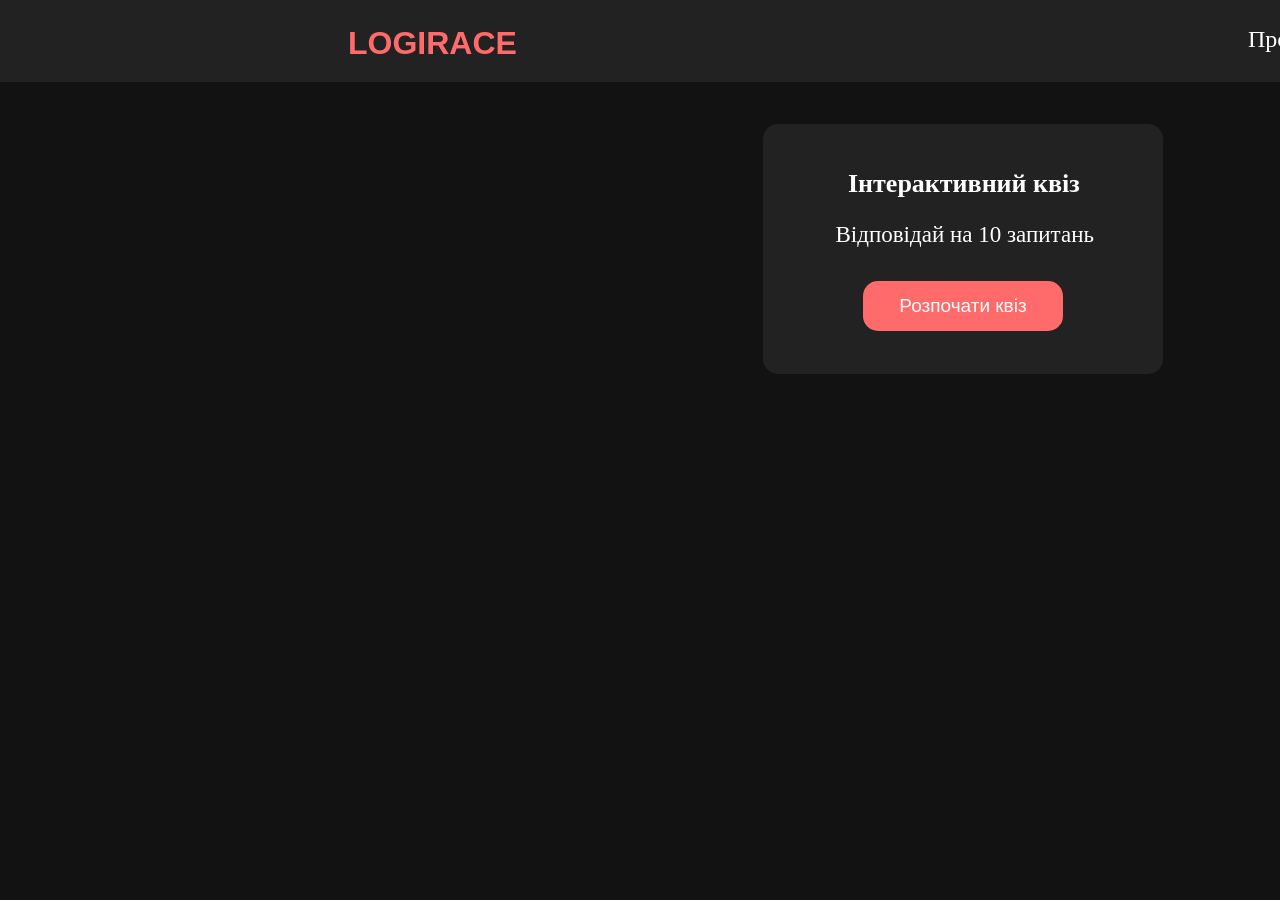
<file: index.html>
<!DOCTYPE html>
<html lang="en">

<head>
    <meta charset="UTF-8">
    <meta name="viewport" content="width=device-width, initial-scale=1.0">
    <title>logirace</title>
    <link rel="stylesheet" href="style.css">
</head>

<body>
    <div class="div-head">
        <h1 class="h1-name">LOGIRACE</h1>
            <a href="about-us.html" class="about-us">Про нас</a>
            <a href="contact-us.html" class="contact-us">Контакти</a>
            <button class="btn-theme" id="btn">🌓</button>
    </div>

    <div class="div-start">
        <h1 class="h1-quiz">Інтерактивний квіз</h1>
        <p class="p-quiz">Відповідай на 10 запитань</p>
        <button class="start-quiz"><a class="a-quiz" href="quiz.html">Розпочати квіз</a></button>
    </div>
</body>

<script src="script.js"></script>

</html>
</file>
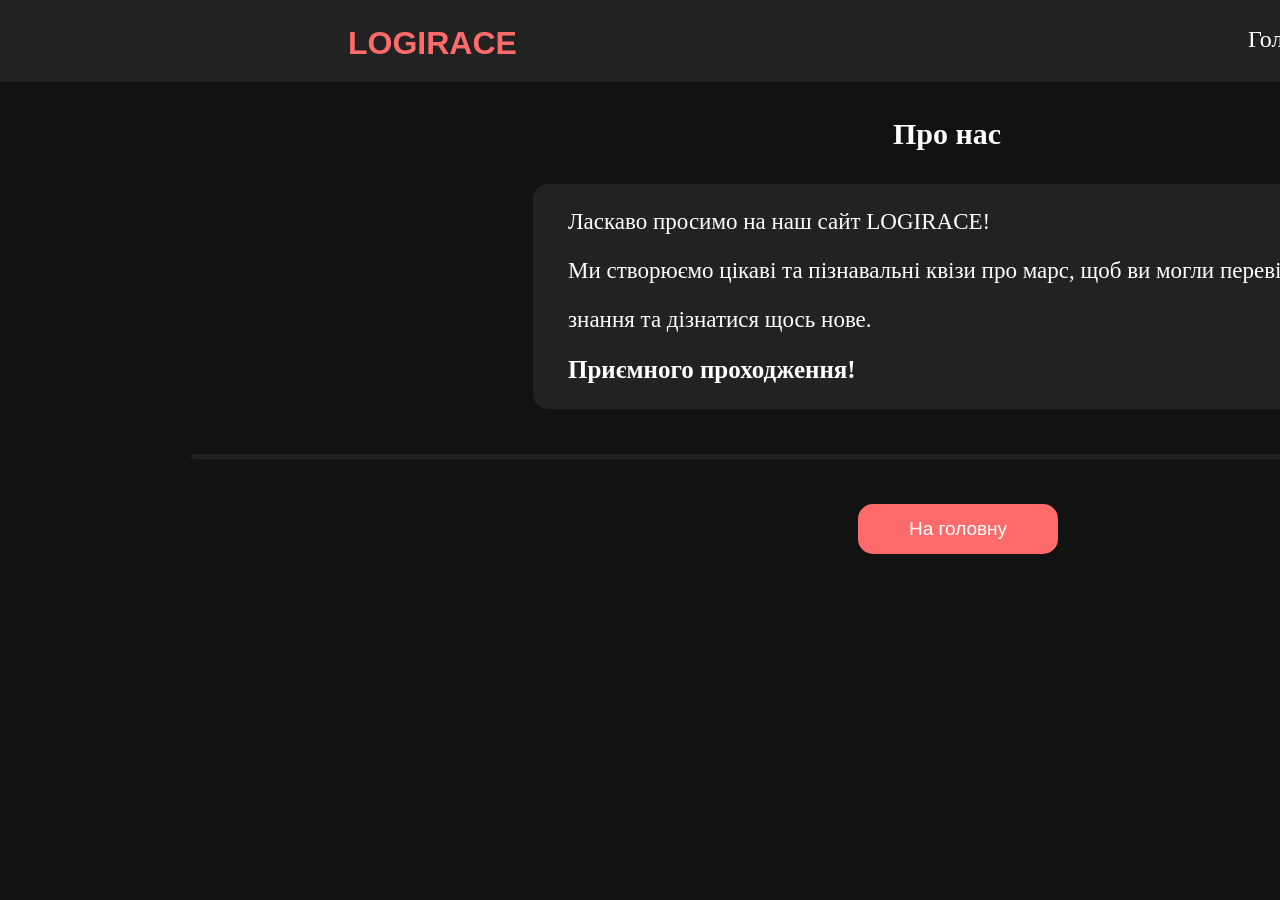
<file: about-us.html>
<!DOCTYPE html>
<html lang="en">

<head>
    <meta charset="UTF-8">
    <meta name="viewport" content="width=device-width, initial-scale=1.0">
    <title>logirace</title>
    <link rel="stylesheet" href="about-us.css">
</head>

<body>

    <div class="div-head">
        <h1 class="h1-name"><a href="index.html" class="home">LOGIRACE</a></h1>
            <a href="index.html" class="about-us">Головна</a>
            <a href="contact-us.html" class="contact-us">Контакти</a>
            <button class="btn-theme" id="btn">🌓</button>
    </div>

    <h1 class="h1-about">Про нас</h1>
    
    <div class="div-about">
        <p class="p-hello">Ласкаво просимо на наш сайт LOGIRACE!</p>        
        <p class="p-new">Ми створюємо цікаві та пізнавальні квізи про марс, щоб ви могли перевірити свої</p>
        <p class="p-again">знання та дізнатися щось нове.</p>
        <h2 class="h2-end">Приємного проходження!</h2>
    </div>

    <div class="line"></div>
    
     <button class="btn-home"><a href="index.html" class="a-home">На головну</a></button>
     
</body>

<script src="about-us.js"></script>

</html>
</file>
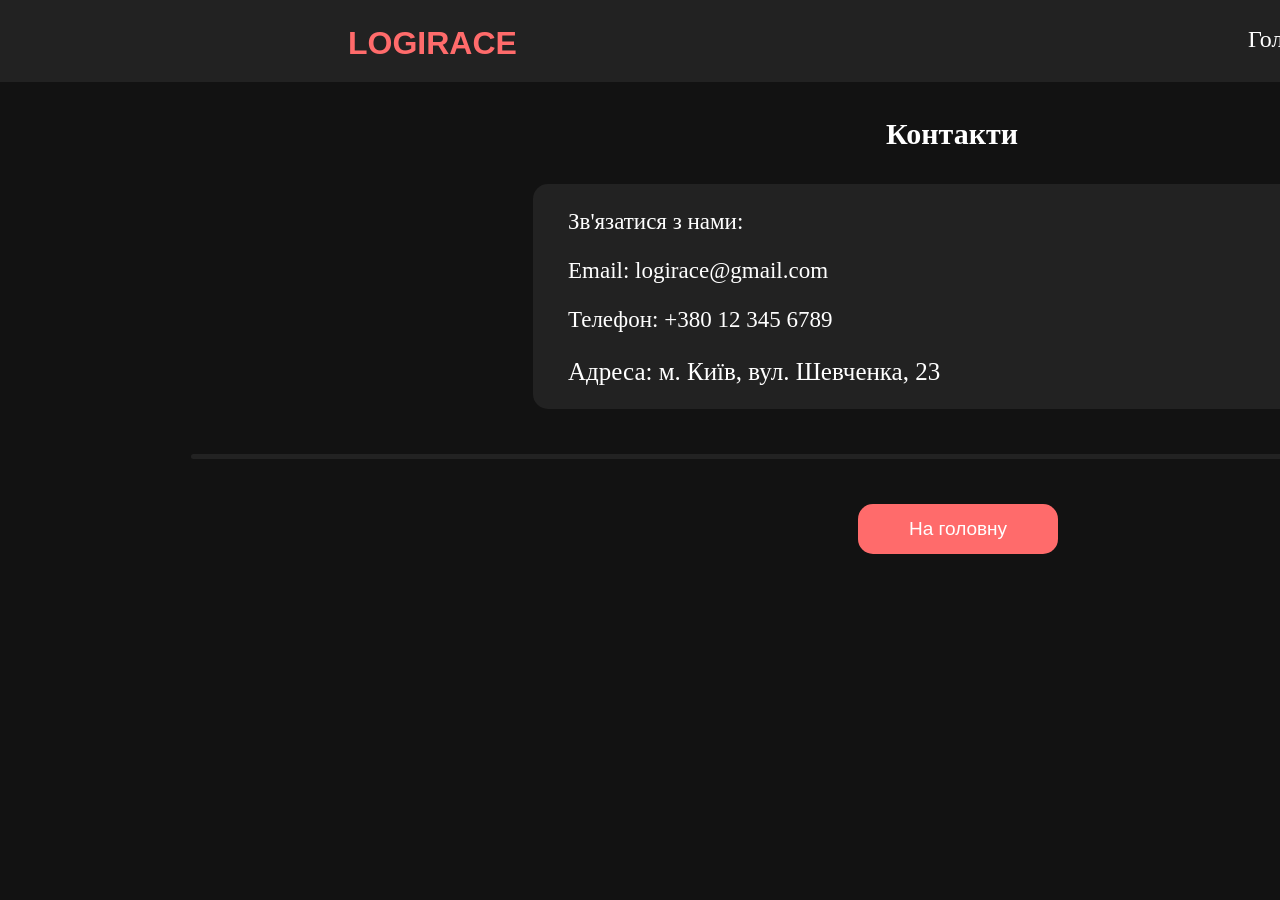
<file: contact-us.html>
<!DOCTYPE html>
<html lang="en">

<head>
    <meta charset="UTF-8">
    <meta name="viewport" content="width=device-width, initial-scale=1.0">
    <title>logirace</title>
    <link rel="stylesheet" href="contact-us.css">
</head>

<body>

    <div class="div-head">
        <h1 class="h1-name"><a href="index.html" class="home">LOGIRACE</a></h1>
            <a href="index.html" class="about-us">Головна</a>
            <a href="about-us.html" class="contact-us">Про нас</a>
            <button class="btn-theme" id="btn">🌓</button>
    </div>

    <h1 class="h1-contact">Контакти</h1>
    
    <div class="div-contact">
        <p class="p-contact">Зв'язатися з нами:</p>
        <p class="p-email">Email: logirace@gmail.com</p>
        <p class="p-number">Телефон: +380 12 345 6789</p>
        <p class="p-street">Адреса: м. Київ, вул. Шевченка, 23</p>
    </div>

    <div class="line"></div>
    
     <button class="btn-home"><a href="index.html" class="a-home">На головну</a></button>
     
</body>

<script src="contact-us.js"></script>

</html>
</file>
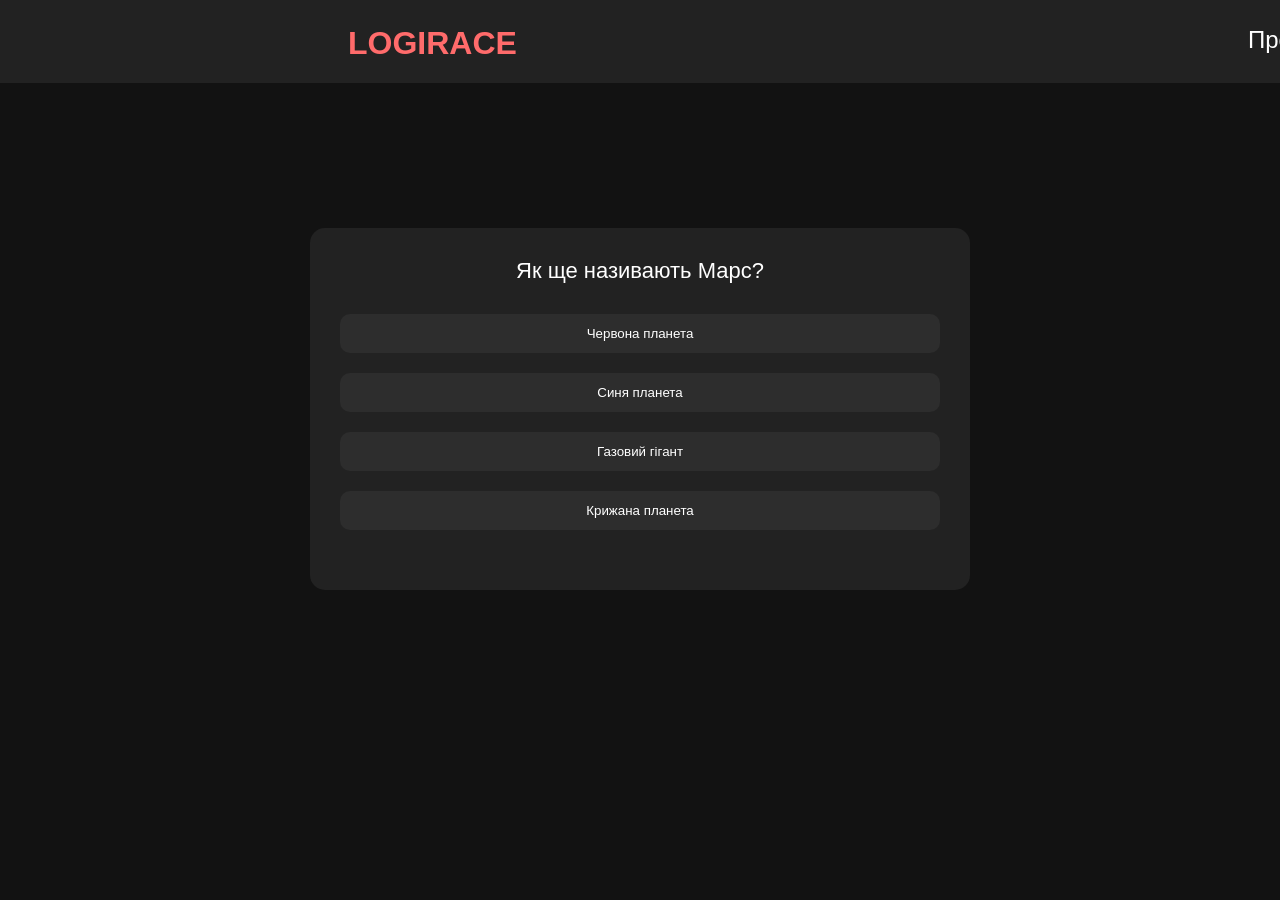
<file: quiz.html>
<!DOCTYPE html>
<html lang="uk">

<head>
    <meta charset="UTF-8">
    <meta name="viewport" content="width=device-width, initial-scale=1.0">
    <title>logirace</title>
    <link rel="stylesheet" href="quiz.css">
</head>

<body>

    <div class="div-head">
        <h1 class="h1-name">
            <a href="index.html" class="home">LOGIRACE</a>
        </h1>

        <a href="about-us.html" class="about-us">Про нас</a>
        <a href="contact-us.html" class="contact-us">Контакти</a>

        <button class="btn-theme" id="btn">🌓</button>
    </div>

    <div class="quiz">
        <div id="question"></div>
        <div id="answers"></div>
        <button id="nextBtn">Далі</button>
        <div id="result"></div>
        <button id="homeBtn" onclick="window.location.href='index.html'">На головну</button>
    </div>
    <script src="quiz.js"></script>

</body>
</html>
</file>
<file: style.css>
body {
    background-color: #121212;
    overflow-x: hidden;
}

.div-head {
    position: relative;
    top: -25px;
    left: -10px;
    width: 106%;
    background-color: #222222;
}

.h1-name {
    position: relative;
    color: #FF6B6B;
    font-family: 'Segoe UI', Tahoma, Geneva, Verdana, sans-serif;
    left: 350px;
    top: 29px;
}

a:hover {
    transition: 0.3s;
    color: #FF6B6B;
}

a:active {
    transition: 0.3s;
    color: white;
}

.about-us {
    position: relative;
    text-decoration: none;
    color: white;
    font-size: 24px;
    top: -28.5px;
    left: 1250px;
}

.contact-us {
    position: relative;
    text-decoration: none;
    color: white;
    font-size: 24px;
    top: -28.5px;
    left: 1350px;
}

.btn-theme {
    position: relative;
    text-decoration: none;
    color: white;
    font-size: 20px;
    top: -28.5px;
    left: 1450px;
    background-color: #222222;
    border: none;
}

.btn-theme {
    position: relative;
    font-size: 20px;
    top: -28.5px;
    left: 1450px;
    cursor: pointer;
}

.btn-theme:hover {
    background-color: #181414;
    border-radius: 15px;
    transition: 0.3s;
}

.btn-theme:active {
    background-color: #222222;
    border-radius: 15px;
    transition: 0.3s;
    font-size: 20px;
}

.div-start {
    position: relative;
    background-color: #222222;
    width: 400px;
    height: 250px;
    left: 755px;
    border-radius: 15px;
}

.h1-quiz {
    position: relative;
    font-size: 26px;
    left: 85px;
    top: 45px;
    color: white;
}

.p-quiz {
    position: relative;
    font-size: 23px;
    left: 72.5px;
    top: 45px;
    color: white;
}

.start-quiz {
    position: relative;
    background-color: #FF6B6B;
    color: white;
    top: 55px;
    left: 100px;
    width: 200px;
    height: 50px;
    border-radius: 15px;
    font-size: 19px;
    text-decoration: none;
    border: none;
    cursor: pointer;
}

.start-quiz:hover{
    position: relative;
    width: 200px;
    height: 55px;
    transition: 0.3s;
}

.start-quiz:active {
    position: relative;
    height: 50px;
    transition: 0.3s;
}

.a-quiz {
    color: white;
    text-decoration: none;
}

.a-quiz:hover {
    color: white;
    text-decoration: none;
}

.dark {
    background-color: #181717;
    transition: 0.3s;
}
</file>
<file: about-us.css>
body {
    background-color: #121212;
    overflow-x: hidden;
}

.div-head {
    position: relative;
    top: -25px;
    left: -10px;
    width: 106%;
    background-color: #222222;
}

.h1-name {
    position: relative;
    color: #FF6B6B;
    font-family: 'Segoe UI', Tahoma, Geneva, Verdana, sans-serif;
    left: 350px;
    top: 29px;
}

a:hover {
    transition: 0.3s;
    color: #FF6B6B;
}

a:active {
    transition: 0.3s;
    color: white;
}

.about-us {
    position: relative;
    text-decoration: none;
    color: white;
    font-size: 24px;
    top: -28.5px;
    left: 1250px;
}

.contact-us {
    position: relative;
    text-decoration: none;
    color: white;
    font-size: 24px;
    top: -28.5px;
    left: 1350px;
}

.btn-theme {
    position: relative;
    text-decoration: none;
    color: white;
    font-size: 20px;
    top: -28.5px;
    left: 1450px;
    background-color: #222222;
    border: none;
}

.btn-theme {
    position: relative;
    font-size: 20px;
    top: -28.5px;
    left: 1450px;
    cursor: pointer;
}

.btn-theme:hover {
    background-color: #181414;
    border-radius: 15px;
    transition: 0.3s;
}

.btn-theme:active {
    background-color: #222222;
    border-radius: 15px;
    transition: 0.3s;
    font-size: 20px;
}

.home {
    text-decoration: none;
    color: #FF6B6B;
}

.home:active {
    color:#FF6B6B;
}

.div-about {
    position: relative;
    background-color: #222222;
    width: 850px;
    height: 225px;
    left: 525px;
    border-radius: 15px;
}

.h1-about {
    position: relative;
    font-size: 30px;
    left: 885px;
    top: -10px;
    color: white;
}

.p-hello {
    position: relative;
    font-size: 23px;
    left: 35px;
    top: 25px;
    color: white;
}

.p-new {
    position: relative;
    font-size: 23px;
    left: 35px;
    top: 25px;
    color: white;
}

.p-again {
    position: relative;
    font-size: 23px;
    left: 35px;
    top: 25px;
    color: white;
}

.h2-end {
    position: relative;
    font-size: 25px;
    left: 35px;
    top: 25px;
    color: white;
}

.line {
    position: relative;
    background-color: #222222;
    width: 1500px;
    height: 5px;
    left: 182.5px;
    top: 45px;
    border-radius: 15px;
}

.btn-home {
    position: relative;
    background-color: #FF6B6B;
    color: white;
    top: 90px;
    left: 850px;
    width: 200px;
    height: 50px;
    border-radius: 15px;
    font-size: 19px;
    text-decoration: none;
    border: none;
    cursor: pointer;
}

.btn-home:hover{
    position: relative;
    width: 200px;
    height: 55px;
    transition: 0.3s;
}

.btn-home:active {
    position: relative;
    height: 50px;
    transition: 0.3s;
}

.a-home {
    color: white;
    text-decoration: none;
}

.a-home:hover {
    color: white;
}

.a-home:active {
    color: white;
}

.dark {
    background-color: #181717;
    transition: 0.3s;
}
</file>
<file: contact-us.css>
body {
    background-color: #121212;
    overflow-x: hidden;
}

.div-head {
    position: relative;
    top: -25px;
    left: -10px;
    width: 106%;
    background-color: #222222;
}

.h1-name {
    position: relative;
    color: #FF6B6B;
    font-family: 'Segoe UI', Tahoma, Geneva, Verdana, sans-serif;
    left: 350px;
    top: 29px;
}

a:hover {
    transition: 0.3s;
    color: #FF6B6B;
}

a:active {
    transition: 0.3s;
    color: white;
}

.about-us {
    position: relative;
    text-decoration: none;
    color: white;
    font-size: 24px;
    top: -28.5px;
    left: 1250px;
}

.contact-us {
    position: relative;
    text-decoration: none;
    color: white;
    font-size: 24px;
    top: -28.5px;
    left: 1350px;
}

.btn-theme {
    position: relative;
    text-decoration: none;
    color: white;
    font-size: 20px;
    top: -28.5px;
    left: 1450px;
    background-color: #222222;
    border: none;
}

.btn-theme {
    position: relative;
    font-size: 20px;
    top: -28.5px;
    left: 1450px;
    cursor: pointer;
}

.btn-theme:hover {
    background-color: #181414;
    border-radius: 15px;
    transition: 0.3s;
}

.btn-theme:active {
    background-color: #222222;
    border-radius: 15px;
    transition: 0.3s;
    font-size: 20px;
}

.home {
    text-decoration: none;
    color: #FF6B6B;
}

.home:active {
    color:#FF6B6B;
}

.div-contact {
    position: relative;
    background-color: #222222;
    width: 850px;
    height: 225px;
    left: 525px;
    border-radius: 15px;
}

.h1-contact {
    position: relative;
    font-size: 30px;
    left: 878px;
    top: -10px;
    color: white;
}

.p-contact {
    position: relative;
    font-size: 23px;
    left: 35px;
    top: 25px;
    color: white;
}

.p-email {
    position: relative;
    font-size: 23px;
    left: 35px;
    top: 25px;
    color: white;
}

.p-number {
    position: relative;
    font-size: 23px;
    left: 35px;
    top: 25px;
    color: white;
}

.p-street {
    position: relative;
    font-size: 25px;
    left: 35px;
    top: 25px;
    color: white;
}

.line {
    position: relative;
    background-color: #222222;
    width: 1500px;
    height: 5px;
    left: 182.5px;
    top: 45px;
    border-radius: 15px;
}

.btn-home {
    position: relative;
    background-color: #FF6B6B;
    color: white;
    top: 90px;
    left: 850px;
    width: 200px;
    height: 50px;
    border-radius: 15px;
    font-size: 19px;
    text-decoration: none;
    border: none;
    cursor: pointer;
}

.btn-home:hover{
    position: relative;
    width: 200px;
    height: 55px;
    transition: 0.3s;
}

.btn-home:active {
    position: relative;
    height: 50px;
    transition: 0.3s;
}

.h1-contact {
    
}

.a-home {
    color: white;
    text-decoration: none;
}

.a-home:hover {
    color: white;
}

.a-home:active {
    color: white;
}


.dark {
    background-color: #181717;
    transition: 0.3s;
}
</file>
<file: quiz.css>
body {
    background-color: #121212;
    overflow-x: hidden;
    font-family: Arial, sans-serif;
}

.div-head {
    position: relative;
    top: -25px;
    left: -10px;
    width: 106%;
    background-color: #222222;
}

.h1-name {
    position: relative;
    color: #FF6B6B;
    font-family: 'Segoe UI', Tahoma, Geneva, Verdana, sans-serif;
    left: 350px;
    top: 29px;
}

a:hover {
    transition: 0.3s;
    color: #FF6B6B;
}

a:active {
    transition: 0.3s;
    color: white;
}

.about-us {
    position: relative;
    text-decoration: none;
    color: white;
    font-size: 24px;
    top: -28.5px;
    left: 1250px;
}

.contact-us {
    position: relative;
    text-decoration: none;
    color: white;
    font-size: 24px;
    top: -28.5px;
    left: 1350px;
}

.btn-theme {
    position: relative;
    color: white;
    font-size: 20px;
    top: -28.5px;
    left: 1450px;
    background-color: #222222;
    border: none;
    cursor: pointer;
}

.btn-theme:hover {
    background-color: #181414;
    border-radius: 15px;
    transition: 0.3s;
}

.home {
    color: #FF6B6B;
    text-decoration: none;
}

.home:hover {
    color: #FF6B6B;
}

.home:active {
    color: #FF6B6B;
}

.quiz {
    max-width: 600px;
    margin: 120px auto;
    background: #222222;
    padding: 30px;
    border-radius: 15px;
    text-align: center;
}

#question {
    color: white;
    font-size: 22px;
    margin-bottom: 20px;
}

#answers button {
    width: 100%;
    margin: 10px 0;
    padding: 12px;
    border: none;
    border-radius: 10px;
    background: #2d2d2d;
    color: white;
    cursor: pointer;
    transition: 0.3s;
}

#answers button:hover {
    background: #FF6B6B;
}

#nextBtn {
    display: none;
    margin: 20px auto 0;
    padding: 10px 25px;
    background: #FF6B6B;
    border: none;
    border-radius: 10px;
    cursor: pointer;
    color: white;
}

#result {
    margin-top: 20px;
    font-size: 22px;
    color: #FF6B6B;
}

#homeBtn {
    display: none;
    margin: 20px auto 0;
    padding: 10px 25px;
    background: #FF6B6B;
    border: none;
    border-radius: 10px;
    cursor: pointer;
    color: white;
}

#homeBtn:hover {
    background: #ff5252;
    transition: 0.3s;
}

.dark {
    background-color: #181717;
    transition: 0.3s;
}
</file>
